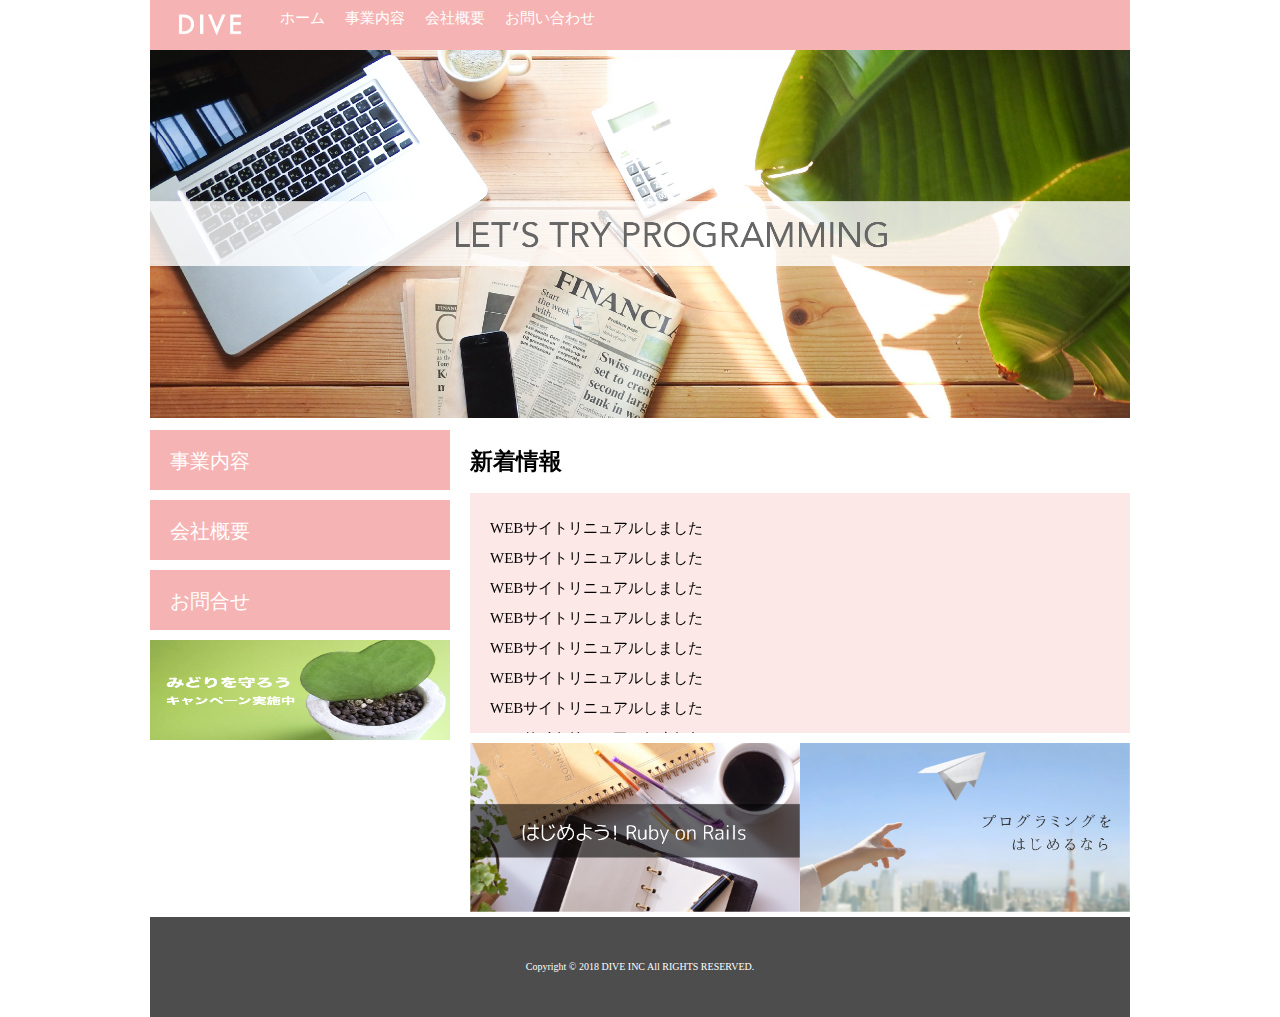
<file: html.css/index.html>
<!DOCTYPE html>
<html>
  <head>
    <link rel="stylesheet" href="./css/nomalize.css" type="text/css">
    <link rel="stylesheet" href="./css/style2.css" type="text/css">
    <meta http-equiv="Content-Type" content="text/html" charset="UTF-8">
    <title>株式会社DIVE</title>
  </head>
  <body>
    <div class="container">
      <header class="header clearfix">
        <a href="index.html"><img src="./images/logo.png" alt="ロゴ" class="logo_image"></a>
         <nav>
          <ul class="top_menu clearfix">
            <li><a href="index.html">ホーム</a></li>
            <li><a href="business.html">事業内容</a></li>
            <li><a href="company.html">会社概要</a></li>
            <li><a href="contact.html">お問い合わせ</a></li>
          </ul>
         </nav>
      </header>
      <img src="./images/TOP.png" alt="メイン画像" class="image_area">
      <div class="wrapper clearfix">
       <aside class="side_menu">
         <nav>
           <ul>
             <li><a href="business.html">事業内容</a></li>
             <li><a href="company.html">会社概要</a></li>
             <li><a href="contact.html">お問合せ</a></li>
           </ul>
         </nav>
         <p class="banner">
           <a href="#">
             <img src="./images/banner.png" alt="バーナー">
           </a>
          </p>
       </aside>
       <article class="content">
         <h2>新着情報</h2>
         <div class="news">
           <ul>
             <li>WEBサイトリニュアルしました</li>
             <li>WEBサイトリニュアルしました</li>
             <li>WEBサイトリニュアルしました</li>
             <li>WEBサイトリニュアルしました</li>
             <li>WEBサイトリニュアルしました</li>
             <li>WEBサイトリニュアルしました</li>
             <li>WEBサイトリニュアルしました</li>
             <li>WEBサイトリニュアルしました</li>
             <li>WEBサイトリニュアルしました</li>
             <li>WEBサイトリニュアルしました</li>
             <li>WEBサイトリニュアルしました</li>
             <li>WEBサイトリニュアルしました</li>
           </ul>
          </div>  
          <div class="banner_content">
            <p><a href="#">
              <img src="./images/banner02.png">
                </a>
            </p>
            <p><a href="#">
              <img src="./images/banner03.png">
                </a>
            </p>
          </div>
        </article>
      </div>
      <footer class="footer">
        <p>Copyright © 2018 DIVE INC All RIGHTS RESERVED.</p>
      </footer>
    </div>
  </body>
</html>
</file>
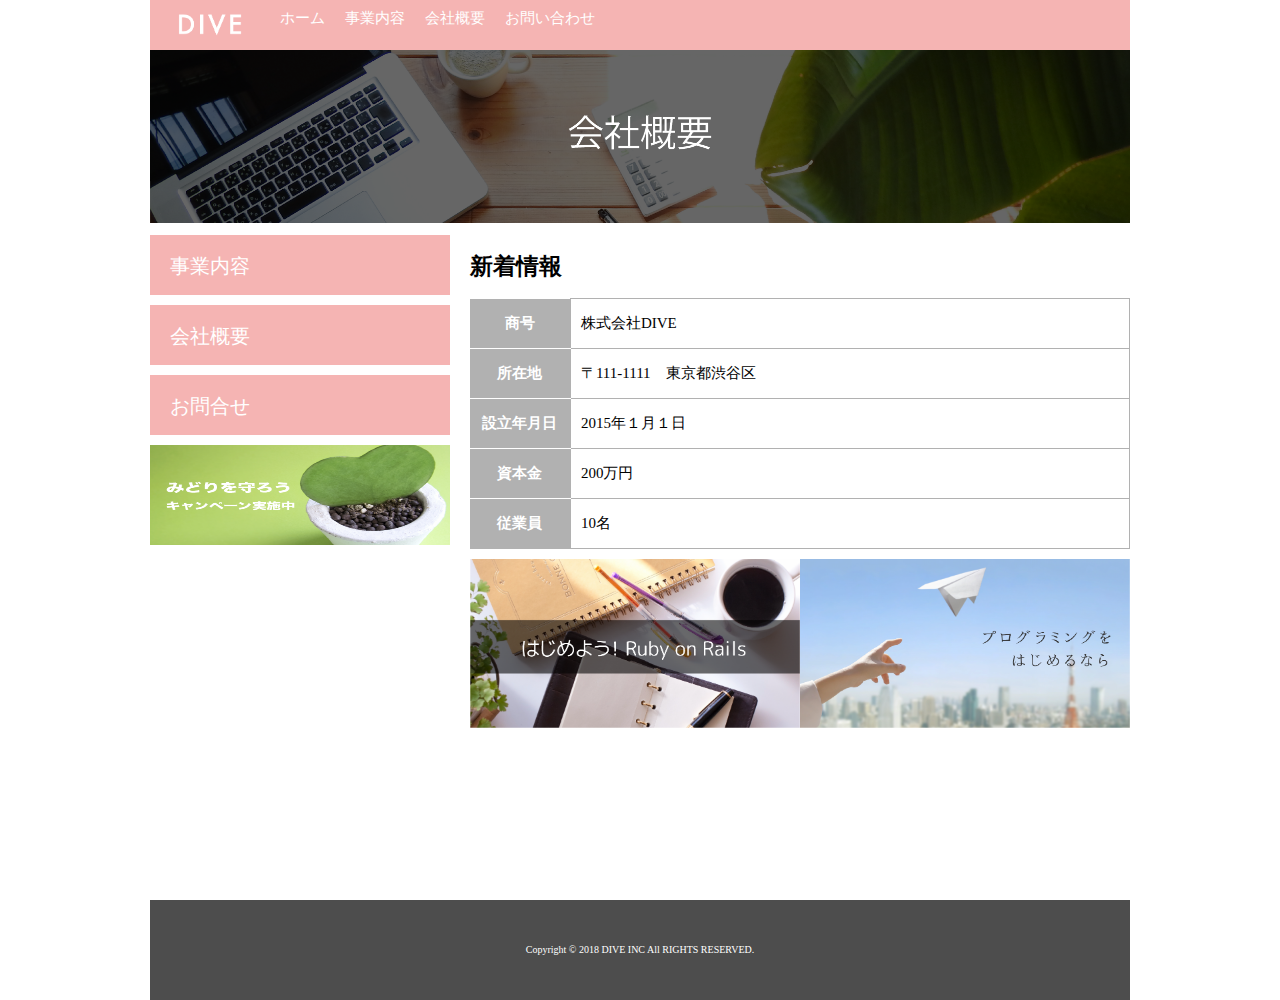
<file: html.css/company.html>
<!DOCTYPE html>
<html>
  <head>
    <link rel="stylesheet" href="./css/nomalize.css" type="text/css">
    <link rel="stylesheet" href="./css/company.css" type="text/css">
    <meta http-equiv="Content-Type" content="text/html" charset="UTF-8">
    <title>株式会社DIVE</title>
  </head>
  <body>
    <div class="container">
      <header class="header clearfix">
        <a href="index.html"><img src="./images/logo.png" alt="ロゴ" class="logo_image"></a>
         <nav>
          <ul class="top_menu clearfix">
            <li><a href="index.html">ホーム</a></li>
            <li><a href="#">事業内容</a></li>
            <li><a href="#">会社概要</a></li>
            <li><a href="#">お問い合わせ</a></li>
          </ul>
         </nav>
      </header>
      <img src="./images/company.png" alt="メイン画像" class="image_area">
      <div class="wrapper clearfix">
       <aside class="side_menu">
         <nav>
           <ul>
             <li><a href="#">事業内容</a></li>
             <li><a href="#">会社概要</a></li>
             <li><a href="#">お問合せ</a></li>
           </ul>
         </nav>
         <p class="banner">
           <a href="#">
             <img src="./images/banner.png" alt="バーナー">
           </a>
          </p>
       </aside>
       <article class="content">
         <h2>新着情報</h2>
         <table class="company">
           <tr>
             <th>商号</th>
             <td>株式会社DIVE</td>
           </tr>
           <tr>
             <th>所在地</th>
             <td>〒111-1111　東京都渋谷区</td>
           </tr>
           <tr>
             <th>設立年月日</th>
             <td>2015年１月１日</td>
           </tr>
           <tr>
             <th>資本金</th>
             <td>200万円</td>
           </tr>
           <tr>
             <th>従業員</th>
             <td>10名</td>
           </tr>
         </table>
          <div class="banner_content">
            <p><a href="#">
              <img src="./images/banner02.png">
                </a>
            </p>
            <p><a href="#">
              <img src="./images/banner03.png">
                </a>
            </p>
          </div>
        </article>
      </div>
      <footer class="footer">
        <p>Copyright © 2018 DIVE INC All RIGHTS RESERVED.</p>
      </footer>
    </div>
  </body>
</html>
</file>
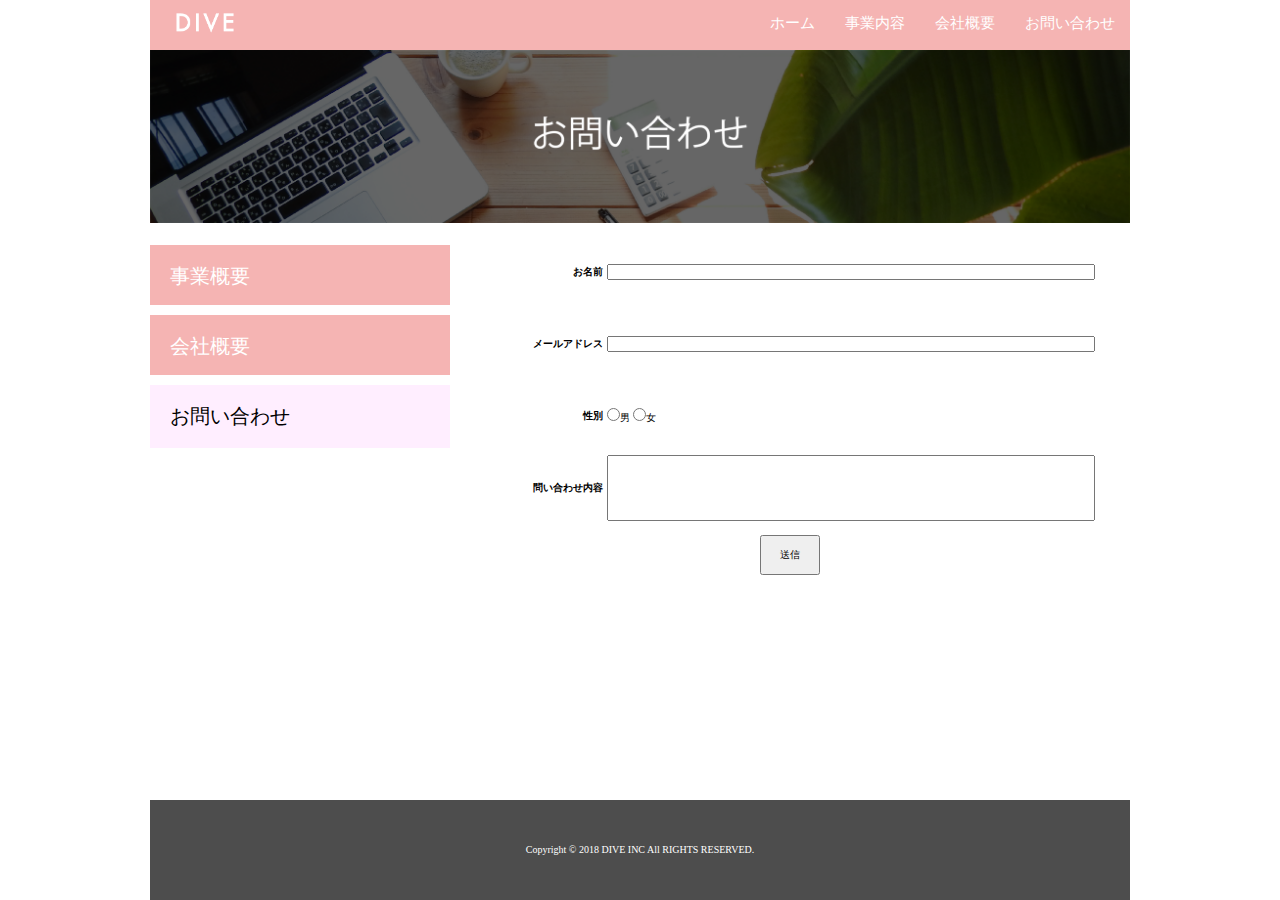
<file: html.css/contact.html>
<!DOCTYPE html>
 <html>
   <head>
    <meta http-equiv="Content-Type" content="text/html" charset="UTF-8">
    <link rel="stylesheet" href="./css/style3.css" type="text/css">
    <link rel="stylesheet" href="./css/nomalize.css" type="text/css">
    <title>DIVE株式会社</title>
   </head>
   <body>
    <!--ここからcontainer-->
    <div class="container">
    
     <!--ここからheader-->
     <header class="clearfix">
      <img src="./images/logo.png" alt="ロゴ" class="logo_image">
      <nav>
       <ul class="clearfix">
        <li><a href="#">ホーム</a></li>
        <li><a href="#">事業内容</a></li>
        <li><a href="#">会社概要</a></li>
        <li><a href="#">お問い合わせ</a></li>
       </ul>
      </nav>
      
     </header>
     <!--ここまでheader-->
     
     <img src="images/contact.png" alt="メインイメージ" class="main_image">
     <!--ここからwrapper-->
     <div class="wrapper clearfix">
      <!--ここからaside-->
      <aside>
       <ul>
        <li><a href="#">事業概要</a></li>
        <li><a href="#">会社概要</a></li>
        <li><a href="#" class="inq">お問い合わせ</a></li>
       </ul>
      </aside>
      <!--ここまでaside-->
      <!--ここからform-->
      <form>
       <table>
        <tr>
          <th class="label"><label for="name">お名前</label></th>
          <td><input id="name" type="text" name="お名前"></td>
        </tr>
        <tr>
          <th class="label"><label for="mail">メールアドレス</label></th>
          <td><input id="mail" type="text" name="メールアドレス"></td>
        </tr>
        <tr>
          <th class="label">性別</th>
          <td><input type="radio" name="性別">男
              <input type="radio" name="性別">女
          </td>
        </tr>
        <tr>
          <th class="label">問い合わせ内容</th>
          <td><input type="text" name="問い合わせ内容" id="inquiry"></td>
        </tr>
       </table>
       <p><input type="submit" value="送信" id="submit"></p>
       </form>
      <!--ここまでform-->
     </div>
     <!--ここまでwrapper-->
     <!--ここからfooter-->
     <footer>
      <p>Copyright © 2018 DIVE INC All RIGHTS RESERVED.</p>
     </footer>
     <!--ここまでfooter-->
    </div>
    <!--ここまでcontainer-->
   
   </body>
   
 </html>
</file>
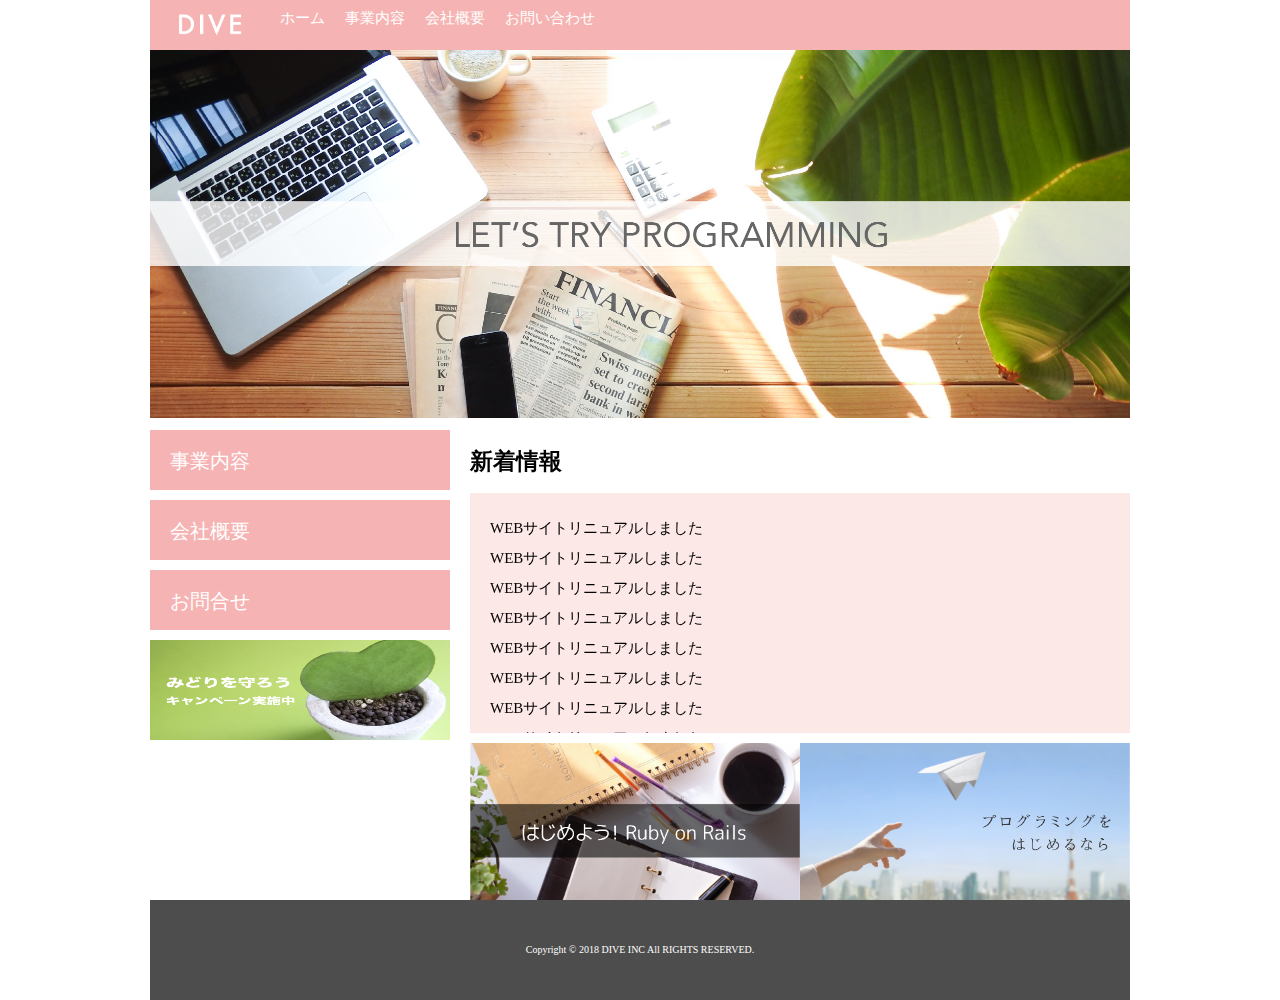
<file: html.css/contact1.html>
<!DOCTYPE html>
<html>
  <head>
    <link rel="stylesheet" href="./css/nomalize.css" type="text/css">
    <link rel="stylesheet" href="./css/style.css" type="text/css">
    <meta http-equiv="Content-Type" content="text/html" charset="UTF-8">
    <title>株式会社DIVE</title>
  </head>
  <body>
    <div class="container">
      <header class="header clearfix">
        <a href="index.html"><img src="./images/logo.png" alt="ロゴ" class="logo_image"></a>
         <nav>
          <ul class="top_menu clearfix">
            <li><a href="index.html">ホーム</a></li>
            <li><a href="#">事業内容</a></li>
            <li><a href="#">会社概要</a></li>
            <li><a href="#">お問い合わせ</a></li>
          </ul>
         </nav>
      </header>
      <img src="./images/TOP.png" alt="メイン画像" class="image_area">
      <div class="wrapper clearfix">
       <aside class="side_menu">
         <nav>
           <ul>
             <li><a href="#">事業内容</a></li>
             <li><a href="#">会社概要</a></li>
             <li><a href="#">お問合せ</a></li>
           </ul>
         </nav>
         <p class="banner">
           <a href="#">
             <img src="./images/banner.png" alt="バーナー">
           </a>
          </p>
       </aside>
       <article class="content">
         <h2>新着情報</h2>
         <div class="news">
           <ul>
             <li>WEBサイトリニュアルしました</li>
             <li>WEBサイトリニュアルしました</li>
             <li>WEBサイトリニュアルしました</li>
             <li>WEBサイトリニュアルしました</li>
             <li>WEBサイトリニュアルしました</li>
             <li>WEBサイトリニュアルしました</li>
             <li>WEBサイトリニュアルしました</li>
             <li>WEBサイトリニュアルしました</li>
             <li>WEBサイトリニュアルしました</li>
             <li>WEBサイトリニュアルしました</li>
             <li>WEBサイトリニュアルしました</li>
             <li>WEBサイトリニュアルしました</li>
           </ul>
          </div>  
          <div class="banner_content">
            <p><a href="#">
              <img src="./images/banner02.png">
                </a>
            </p>
            <p><a href="#">
              <img src="./images/banner03.png">
                </a>
            </p>
          </div>
        </article>
      </div>
      <footer class="footer">
        <p>Copyright © 2018 DIVE INC All RIGHTS RESERVED.</p>
      </footer>
    </div>
  </body>
</html>
</file>
<file: html.css/css/style2.css>
html{
  font-size:62.5%;
  height: 100%;
}

body{
  height: 100%;
}

.container{
  width:980px;
  margin:0 auto;
  min-height: 100%;
  position: relative;
}

header{
    height:50px;
    font-size:1.5rem;
    background-color:#F5B4B3;
}

.header:after{
    content:"";
    clear:both;
    display:block;
}

.image_area{
    width:100%;
}

.logo_image{
    width:110;
    margin:0;
    float:left;
    height:50px;
}

ul{
    /*余白入れる*/
    margin:0;
    padding:0;
}

.top_menu li{
    float:left;
    width:auto;
    list-style:none;
    float:left;
}

.clearfix:after{
    content:"";
    display:block;
    clear:both;
}

.top_menu li a{
    color:#fff;
    text-decoration:none;
    display:block;
    padding:10px;
}

.top_menu li a:hover{
    text-decoration:underline;
}

.wrapper{
margin-top:10px;
padding-bottom:100px;
}


.side_menu{
    /* height:200px; */
    float:left;
}

.side_menu li{
    width:300px;
    height:6rem;
    background-color:#F5B4B3;
    margin-bottom:10px;
    list-style:none;
}

.side_menu li a{
    font-size:2rem;
    color:#fff;
    text-decoration:none;
    padding:2rem;
    display:block;
}

.side_menu li:hover{
    opacity:0.6;
}

.banner{
    margin-top:20;
    margin-right:20px;
}

.banner img{
    width:300px;
    height:100px;
}

.content{
    /* height:200px; */
    float:left;
    width:660px;
    font-size:1.5rem;
}

.news{
    background-color:#FCE8E7;
    height:200px;
    padding:20px;
    overflow:scroll;
}

.news li{
    list-style:none;
    line-height:2;
}

.banner_content{
    margin-top:10px;
    display:table;

}
.banner_content p{
    display:table-cell;

}

.banner_content p img{
    width:100%;
}


footer{
    width:100%;
    height:100px;
    background-color:#4D4D4D;
    position:absolute;
    display:table;
    bottom:0;
}

.footer p{
    font-size:1rem;
    color:#fff;
    text-align:center;
    vertical-align:middle;
    display:table-cell;
}
</file>
<file: html.css/css/company.css>
@charset "utf-8";

html{
  font-size:62.5%;
  height: 100%;
}

body{
  height: 100%;
}

.container{
  width:980px;
  margin:0 auto;
  height: 1000px;
  position:relative;
    
}

header{
    height:50px;
    font-size:1.5rem;
    background-color:#F5B4B3;
}

.header:after{
    content:"";
    clear:both;
    display:block;
}

.image_area{
    width:100%;
}

.logo_image{
    width:110;
    margin:0;
    float:left;
    height:50px;
}

ul{
    /*余白入れる*/
    margin:0;
    padding:0;
}

.top_menu li{
    float:left;
    width:auto;
    list-style:none;
    float:left;
}

.clearfix:after{
    content:"";
    display:block;
    clear:both;
}

.top_menu li a{
    color:#fff;
    text-decoration:none;
    display:block;
    padding:10px;
}

.top_menu li a:hover{
    text-decoration:underline;
}

.wrapper{
margin-top:10px;
padding-bottom:100px;
}


.side_menu{
    height:200px;
    float:left;
}

.side_menu li{
    width:300px;
    height:6rem;
    background-color:#F5B4B3;
    margin-bottom:10px;
    list-style:none;
}

.side_menu li a{
    font-size:2rem;
    color:#fff;
    text-decoration:none;
    padding:2rem;
    display:block;
}    
   
.side_menu li:hover{
    opacity:0.6;
}

.side_menu li.point{
    background-color:#FCECEC;
}

.side_menu li.point a{
    color:#4D4D4D;
}

.banner{
    margin-top:20;
    margin-right:20px;
}

.banner img{
    width:300px;
    height:100px;
}

.content{
    height:200px;
    float:left;
    width:660px;
    font-size:1.5rem;
}

.news{
    background-color:#FCE8E7;
    height:200px;
    padding:20px;
    overflow:scroll;
}

.news li{
    list-style:none;
    line-height:2;
}



.banner_content{
    margin-top:10px;
    display:table;
    
}
.banner_content p{
    display:table-cell;
    
}

.banner_content p img{
    width:100%;
}

.company{
  border-collapse: collapse;
}

.company tr{
    height:5rem;
}
.company th{
    width:100px;
    background-color:#B1B1B1;
    color:#fff;
    border-bottom:solid 1px #fff;
}

.company td{
  width: 560px;
  padding-left: 1rem;
  border: solid 1px #B1B1B1;
}

.company tr:last-child th{
    border-color:#B1B1B1;
}


footer{
    width:100%;
    height:100px;
    background-color:#4D4D4D;
    position:absolute;
    display:table;
    bottom:0;
}



.footer p{
    font-size:1rem;
    color:#fff;
    text-align:center;
    vertical-align:middle;
    display:table-cell;
}
</file>
<file: html.css/css/style3.css>
@charset"utf-8";

html{
  font-size:62.5%;
  height:100%;
}

body{
  height:100%;
}

.container{
  width:980px;
  margin:0 auto;
  min-height:100%;
  position:relative;
}


header{
  height:50px;
  width:100%;
  font-size:1.5rem;
  background-color:#F5B4B3;
}

.header:after{
  content:"";
  clear:both;
  display:block;
}

.logo_image{
  width:110px;
  margin:0;
  float:left;
}

header nav ul{
  float:right;
  margin:0;
  padding:0;
}

header nav ul li{
  float:left;
  padding:15px;
  list-style:none;
  width:auto;
  
}

header nav ul li a{
  text-decoration:none;
  color:#fff;
  /*padding:15px;*/
  display:block;
}

header nav ul li a:hover{
    text-decoration:underline;
    
    
}

.clearfix:after{
  clear:both;
  content:"";
  display:block;
}

.main_image{
  width:100%;
}

.wrapper{
  margin-top:10px;
  padding-bottom: 150px
}

aside{
  float:left;
}

aside ul li{
  height:6rem;
  margin-bottom:10px;
  background-color:#F5B4B3;
  list-style:none;
  width:300px;
  margin-left:-40px;
}

aside ul li .inq{
  background-color:#FFEEFF;
  color:#000000;
}

aside ul li a{
  font-size:2rem;
  padding:2rem;
  color:#fff;
  text-decoration:none;
  display:block;
}

form{
  float:left;
  width:680px;
  height:350px;
}

table tr{
  height:7rem;

}

table tr th{
  width:150px;
  text-align:right;
}

table tr td #name{
  width:480px;
  height:1rem;
}

table tr td #mail{
  width:480px;
  height:1rem;
}

table tr td #inquiry{
  width:480px;
  height:6rem;
}

form p{
  text-align:center;
}

form p #submit{
  width:60px;
  height:40px;
}

form p #submit:hover{
  opacity: 0.55;
}

footer{
  width:100%;
  height:100px;
  background-color: #4D4D4D;
  position:absolute;
  bottom:0;
  display:table;
}

footer p{
  text-align: center;
  vertical-align: middle;
  font-size:1rem;
  color: #fff;
  display:table-cell;
}
</file>
<file: html.css/css/style.css>
@charset "utf-8";

html{
  font-size:62.5%;
  height: 100%;
}

body{
  height: 100%;
}

.container{
  width:980px;
  margin:0 auto;
  height: 1000px;
  position:relative;
    
}

header{
    height:50px;
    font-size:1.5rem;
    background-color:#F5B4B3;
}

.header:after{
    content:"";
    clear:both;
    display:block;
}

.image_area{
    width:100%;
}

.logo_image{
    width:110;
    margin:0;
    float:left;
    height:50px;
}

ul{
    /*余白入れる*/
    margin:0;
    padding:0;
}

.top_menu li{
    float:left;
    width:auto;
    list-style:none;
    float:left;
}

.clearfix:after{
    content:"";
    display:block;
    clear:both;
}

.top_menu li a{
    color:#fff;
    text-decoration:none;
    display:block;
    padding:10px;
}

.top_menu li a:hover{
    text-decoration:underline;
}

.wrapper{
margin-top:10px;
padding-bottom:100px;
}


.side_menu{
    height:200px;
    float:left;
}

.side_menu li{
    width:300px;
    height:6rem;
    background-color:#F5B4B3;
    margin-bottom:10px;
    list-style:none;
}

.side_menu li a{
    font-size:2rem;
    color:#fff;
    text-decoration:none;
    padding:2rem;
    display:block;
}    
   
.side_menu li:hover{
    opacity:0.6;
}

.side_menu li.point{
    background-color:#FCECEC;
}

.side_menu li.point a{
    color:#4D4D4D;
}

.banner{
    margin-top:20;
    margin-right:20px;
}

.banner img{
    width:300px;
    height:100px;
}

.content{
    height:200px;
    float:left;
    width:660px;
    font-size:1.5rem;
}

.news{
    background-color:#FCE8E7;
    height:200px;
    padding:20px;
    overflow:scroll;
}

.news li{
    list-style:none;
    line-height:2;
}



.banner_content{
    margin-top:10px;
    display:table;
    
}
.banner_content p{
    display:table-cell;
    
}

.banner_content p img{
    width:100%;
}

.company{
     border:solid 1px;
}

.company th{
    width:100px;
    height:50px;
    border:solid 1px;
    
}


footer{
    width:100%;
    height:100px;
    background-color:#4D4D4D;
    position:absolute;
    display:table;
    bottom:0;
}



.footer p{
    font-size:1rem;
    color:#fff;
    text-align:center;
    vertical-align:middle;
    display:table-cell;
}
</file>
<file: html.css/css/nomalize.css>
/*! normalize.css v8.0.1 | MIT License | github.com/necolas/normalize.css */

/* Document
   ========================================================================== */

/**
 * 1. Correct the line height in all browsers.
 * 2. Prevent adjustments of font size after orientation changes in iOS.
 */

html {
  line-height: 1.15; /* 1 */
  -webkit-text-size-adjust: 100%; /* 2 */
}

/* Sections
   ========================================================================== */

/**
 * Remove the margin in all browsers.
 */

body {
  margin: 0;
}

/**
 * Render the `main` element consistently in IE.
 */

main {
  display: block;
}

/**
 * Correct the font size and margin on `h1` elements within `section` and
 * `article` contexts in Chrome, Firefox, and Safari.
 */

h1 {
  font-size: 2em;
  margin: 0.67em 0;
}

/* Grouping content
   ========================================================================== */

/**
 * 1. Add the correct box sizing in Firefox.
 * 2. Show the overflow in Edge and IE.
 */

hr {
  box-sizing: content-box; /* 1 */
  height: 0; /* 1 */
  overflow: visible; /* 2 */
}

/**
 * 1. Correct the inheritance and scaling of font size in all browsers.
 * 2. Correct the odd `em` font sizing in all browsers.
 */

pre {
  font-family: monospace, monospace; /* 1 */
  font-size: 1em; /* 2 */
}

/* Text-level semantics
   ========================================================================== */

/**
 * Remove the gray background on active links in IE 10.
 */

a {
  background-color: transparent;
}

/**
 * 1. Remove the bottom border in Chrome 57-
 * 2. Add the correct text decoration in Chrome, Edge, IE, Opera, and Safari.
 */

abbr[title] {
  border-bottom: none; /* 1 */
  text-decoration: underline; /* 2 */
  text-decoration: underline dotted; /* 2 */
}

/**
 * Add the correct font weight in Chrome, Edge, and Safari.
 */

b,
strong {
  font-weight: bolder;
}

/**
 * 1. Correct the inheritance and scaling of font size in all browsers.
 * 2. Correct the odd `em` font sizing in all browsers.
 */

code,
kbd,
samp {
  font-family: monospace, monospace; /* 1 */
  font-size: 1em; /* 2 */
}

/**
 * Add the correct font size in all browsers.
 */

small {
  font-size: 80%;
}

/**
 * Prevent `sub` and `sup` elements from affecting the line height in
 * all browsers.
 */

sub,
sup {
  font-size: 75%;
  line-height: 0;
  position: relative;
  vertical-align: baseline;
}

sub {
  bottom: -0.25em;
}

sup {
  top: -0.5em;
}

/* Embedded content
   ========================================================================== */

/**
 * Remove the border on images inside links in IE 10.
 */

img {
  border-style: none;
}

/* Forms
   ========================================================================== */

/**
 * 1. Change the font styles in all browsers.
 * 2. Remove the margin in Firefox and Safari.
 */

button,
input,
optgroup,
select,
textarea {
  font-family: inherit; /* 1 */
  font-size: 100%; /* 1 */
  line-height: 1.15; /* 1 */
  margin: 0; /* 2 */
}

/**
 * Show the overflow in IE.
 * 1. Show the overflow in Edge.
 */

button,
input { /* 1 */
  overflow: visible;
}

/**
 * Remove the inheritance of text transform in Edge, Firefox, and IE.
 * 1. Remove the inheritance of text transform in Firefox.
 */

button,
select { /* 1 */
  text-transform: none;
}

/**
 * Correct the inability to style clickable types in iOS and Safari.
 */

button,
[type="button"],
[type="reset"],
[type="submit"] {
  -webkit-appearance: button;
}

/**
 * Remove the inner border and padding in Firefox.
 */

button::-moz-focus-inner,
[type="button"]::-moz-focus-inner,
[type="reset"]::-moz-focus-inner,
[type="submit"]::-moz-focus-inner {
  border-style: none;
  padding: 0;
}

/**
 * Restore the focus styles unset by the previous rule.
 */

button:-moz-focusring,
[type="button"]:-moz-focusring,
[type="reset"]:-moz-focusring,
[type="submit"]:-moz-focusring {
  outline: 1px dotted ButtonText;
}

/**
 * Correct the padding in Firefox.
 */

fieldset {
  padding: 0.35em 0.75em 0.625em;
}

/**
 * 1. Correct the text wrapping in Edge and IE.
 * 2. Correct the color inheritance from `fieldset` elements in IE.
 * 3. Remove the padding so developers are not caught out when they zero out
 *    `fieldset` elements in all browsers.
 */

legend {
  box-sizing: border-box; /* 1 */
  color: inherit; /* 2 */
  display: table; /* 1 */
  max-width: 100%; /* 1 */
  padding: 0; /* 3 */
  white-space: normal; /* 1 */
}

/**
 * Add the correct vertical alignment in Chrome, Firefox, and Opera.
 */

progress {
  vertical-align: baseline;
}

/**
 * Remove the default vertical scrollbar in IE 10+.
 */

textarea {
  overflow: auto;
}

/**
 * 1. Add the correct box sizing in IE 10.
 * 2. Remove the padding in IE 10.
 */

[type="checkbox"],
[type="radio"] {
  box-sizing: border-box; /* 1 */
  padding: 0; /* 2 */
}

/**
 * Correct the cursor style of increment and decrement buttons in Chrome.
 */

[type="number"]::-webkit-inner-spin-button,
[type="number"]::-webkit-outer-spin-button {
  height: auto;
}

/**
 * 1. Correct the odd appearance in Chrome and Safari.
 * 2. Correct the outline style in Safari.
 */

[type="search"] {
  -webkit-appearance: textfield; /* 1 */
  outline-offset: -2px; /* 2 */
}

/**
 * Remove the inner padding in Chrome and Safari on macOS.
 */

[type="search"]::-webkit-search-decoration {
  -webkit-appearance: none;
}

/**
 * 1. Correct the inability to style clickable types in iOS and Safari.
 * 2. Change font properties to `inherit` in Safari.
 */

::-webkit-file-upload-button {
  -webkit-appearance: button; /* 1 */
  font: inherit; /* 2 */
}

/* Interactive
   ========================================================================== */

/*
 * Add the correct display in Edge, IE 10+, and Firefox.
 */

details {
  display: block;
}

/*
 * Add the correct display in all browsers.
 */

summary {
  display: list-item;
}

/* Misc
   ========================================================================== */

/**
 * Add the correct display in IE 10+.
 */

template {
  display: none;
}

/**
 * Add the correct display in IE 10.
 */

[hidden] {
  display: none;
}
</file>
